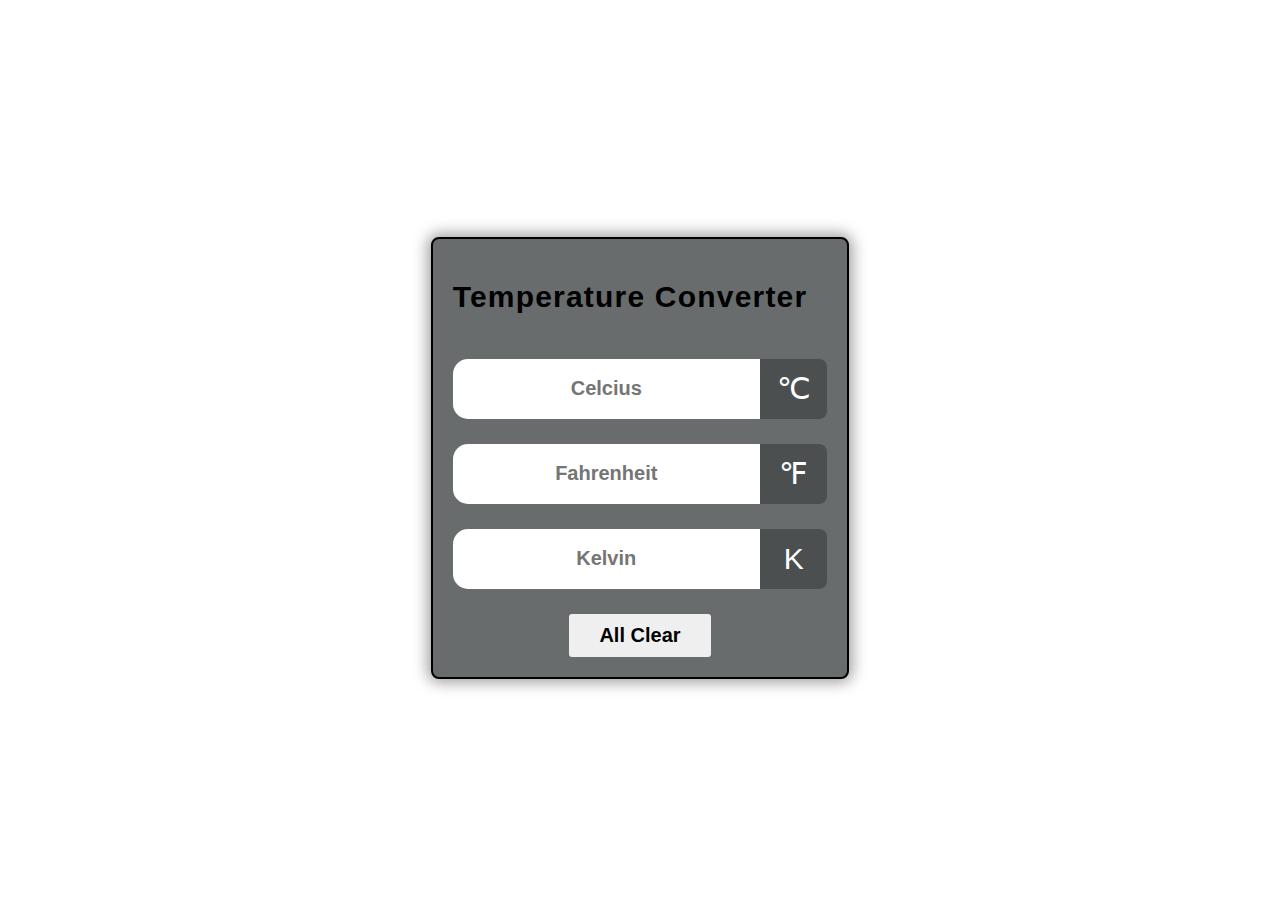
<file: Temperature Converter/index.html>
<!DOCTYPE html>
<html lang="en">

<head>
    <meta charset="UTF-8">
    <meta name="viewport" content="width=device-width, initial-scale=1.0">
    <meta http-equiv="X-UA-Compatible" content="ie=edge">
    <title>Temperature Converter</title>
    <link rel="stylesheet" href="css/style.css">
</head>

<body>
    <div class="container">
        <div class="nav">
            <h1>Temperature Converter</h1>
            <span class="temperture-icone"><i class="fa-solid fa-temperature-three-quarters"></i></span>
        </div>
        <div id="celcius">
            <input type="number" name="" placeholder="Celcius">
            <span class="icon">&#8451</span>
        </div>
        <div id="fahrenheit">
            <input type="number" name="" placeholder="Fahrenheit">
            <span class="icon">&#8457</span>
        </div>
        <div id="kelvin">
            <input type="number" name="" placeholder="Kelvin">
            <span class="icon">&#8490</span>
        </div>
        <div class="btn">
            <button>All Clear</button>
        </div>
    </div>
    <script src="js/app.js">
    </script>
</body>

</html>
</file>
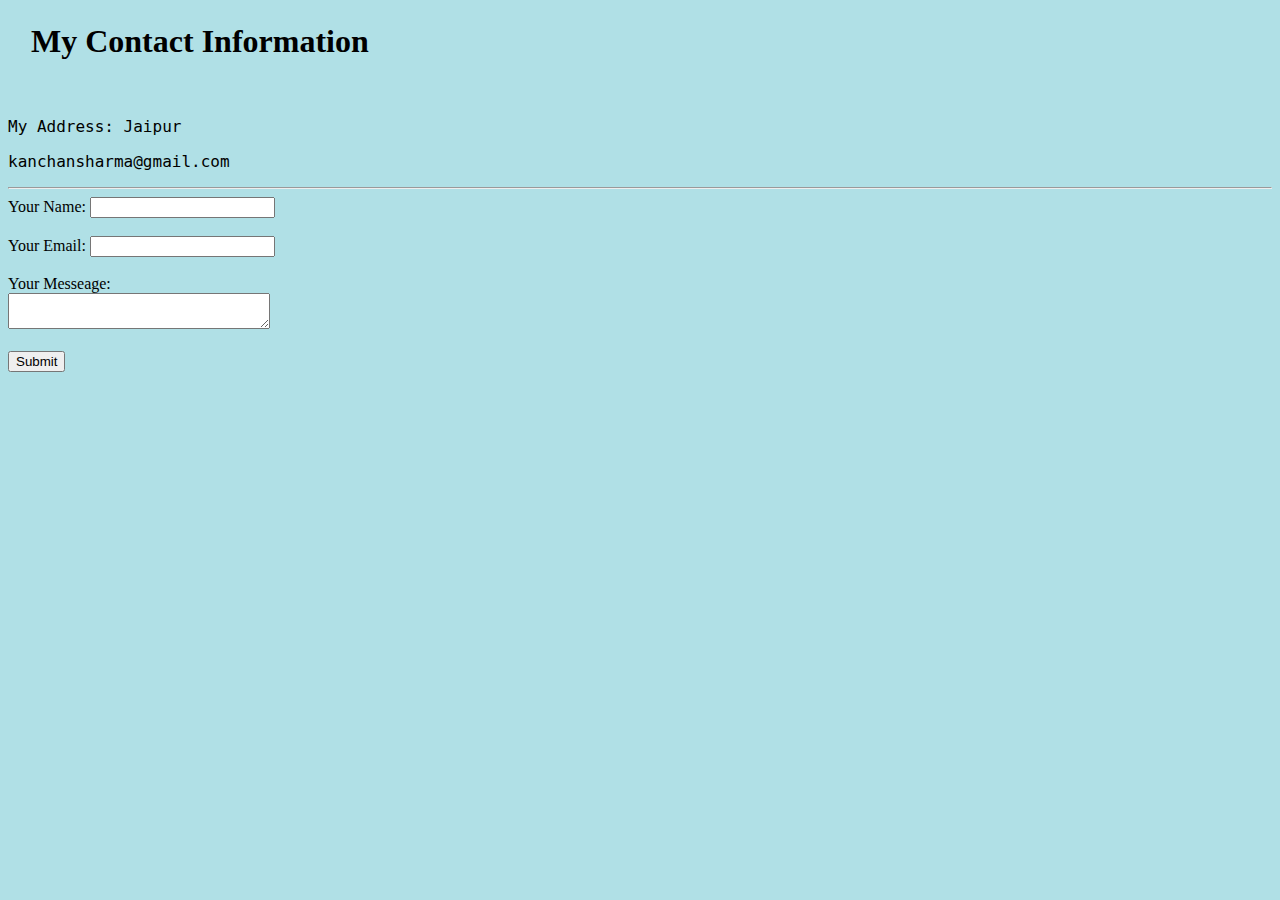
<file: portfolio website/contact.html>
<!DOCTYPE html>
<html lang="en">
<head>
<meta charset="utf-8">
<title>HTML INPUTS</title>
<link rel="stylesheet" href="css/style.css">
</head>

<body style="background-color: powderblue;">
   <h1>My Contact Information</h1><br>
   <p>My Address: Jaipur</p>
   <p>kanchansharma@gmail.com</p>

<hr>
    <form  action="mailto:kanchansharma8000@gmail.com" method="post" enctype="text/plain">
<label>Your Name:</label>        
<input type="text" name="Your Name" value=""><br><br>
<label>Your Email:</label>
<input type="text" name="Your Email" value=""><br><br>
<label>Your Messeage:</label><br>
<textarea name="Your Message" row="10" cols="30"></textarea><br><br>
<input type="submit"><br>

    </form>
</body>

</html>
</file>
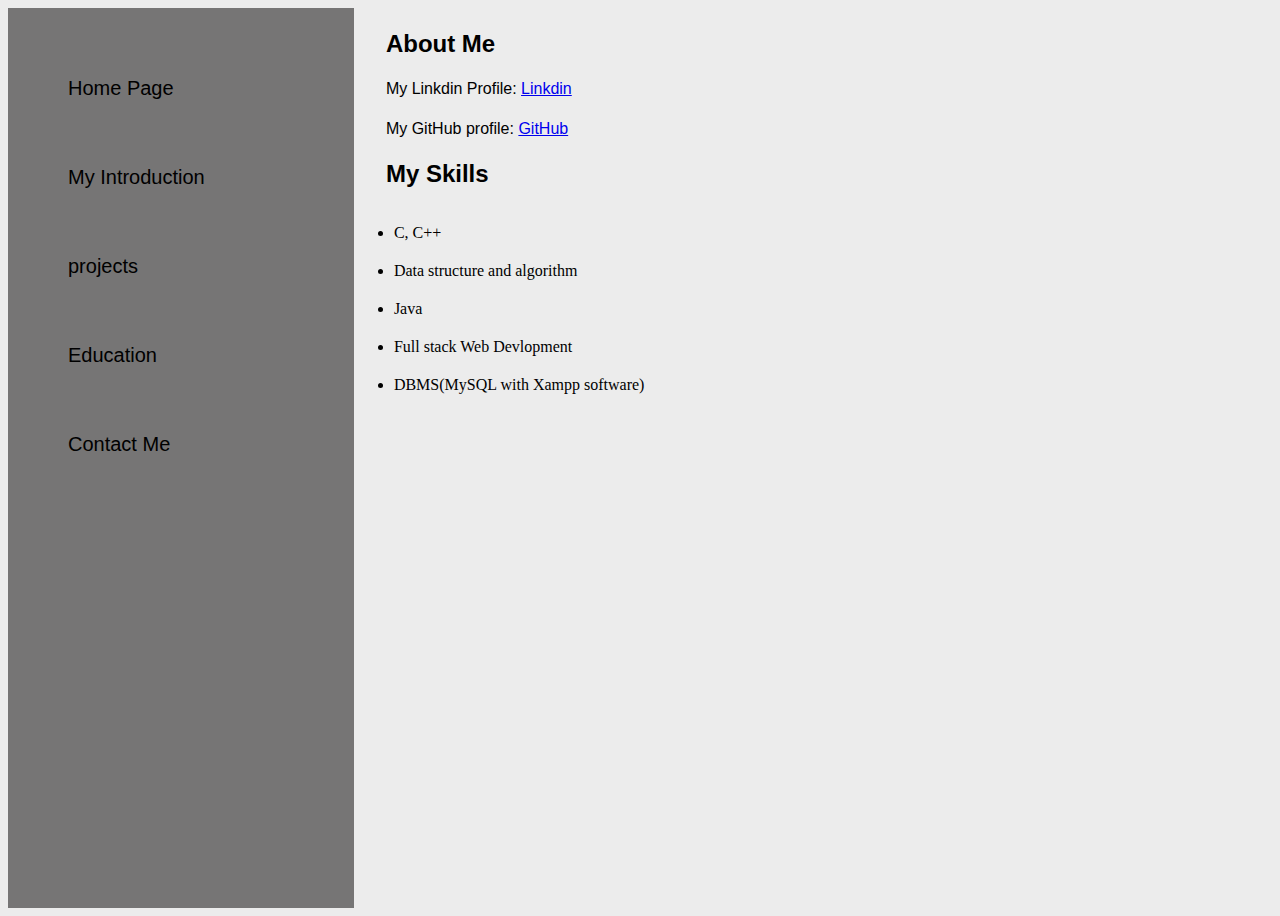
<file: portfolio website/intro.html>
<!DOCTYPE html>
<html lang="en">
<head>
    <meta charset="UTF-8">
    <meta name="viewport" content="width=device-width, initial-scale=1.0">
    <meta http-equiv="X-UA-Compatible" content="ie-edge">
    <link rel="stylesheet" href="css/style.css">
    <title>PORTFOLIO WEBSITE</title>
</head>
<body style="background-color: #ECECEC">
   <div class="container">
   <div class="sidebar">
      <nav>
         <ul>
              <li><a href="index.html">Home Page</a></li>
              <li><a href="intro.html">My Introduction</a></li>
              <li><a href="project.html">projects</a></li>
              <li><a href="education.html">Education</a></li>
              <li><a href="contact.html">Contact Me</a></li>
         </ul>
      </nav>
   </div>
   <div class="main">
    <div class="intro">
      <h2>About Me</h2>
      <p>My Linkdin Profile: <a href="https://www.linkedin.com/in/kanchan-sharma-3a06ab219">Linkdin</a></p>
      <p>My GitHub profile: <a href="https://github.com/kanchan8000">GitHub</a></p>
          <div class="skill">
            <h2>My Skills</h2>
            <ul>
              <li>C, C++</li>
              <li>Data structure and algorithm</li>
              <li>Java</li>
              <li>Full stack Web Devlopment</li>
              <li>DBMS(MySQL with Xampp software)</li>
              </ul>
          </div>  
    </div>
            
</div>
</div>
</body>
</html>
</file>
<file: Temperature Converter/css/style.css>
.{
    margin: 0;
    padding: 0;
    box-sizing: border-box;
}
body{
    display: flex;
    justify-content: center;
    align-items: center;
    min-height: 100vh;
 
}

.container{
    border: 2px black solid;
    max-width: 700px;
    background: #696c6c;
    border-radius: 8px;
    box-shadow: 0px 0px 15px 3px rgba(0, 0, 0, 0.4);
    font-family: sans-serif;
    padding: 20px;

}
.nav{
    display: flex;
    justify-content: center;
    align-items: center;
    flex-wrap: wrap;
    gap: 20px;
}

.temperture-icone{
    font-size: 45px;
    color: #fff;
}
h1{
    columns: #fff;
    letter-spacing: 1.2px;
    font-size: 30px;
}
#celcius, #fahrenheit, #kelvin{
    display: flex;
    justify-content: center;
    align-items: center;
    margin-top: 25px;
}

input{
    flex: 5;
    height: 60px;
    font-size: 20px;
    font-weight: 600;
    border: none;
    text-align: center;
    outline: none;
    border-radius: 15px 0 0 15px;
    padding: 0 10px;
}


/*for chrome, safari,edge,opera */
input::-webkit-outer-spin-button,
input::-webkit-inner-spin-button{
    -webkit-appearance: none;
}
/* for mozila firefox */
input{
    -moz-appearance: textfield;
}

.icon{
    flex: 1;
    height: 60px;
    line-height: 60px;
    padding: 0 5px;
    text-align: center;
    font-size: 30px;
    background-color: hwb(180 28% 71% / 0.861);
    color: #fff;
    border-radius: 0 8px 8px 0;
}

.btn{
    margin-top: 25px;
    text-align: center;
}
 
.btn button{
    border: none;
    outline: none;
    padding: 10px 30px;
    font-size: 20px;
    font-weight: 600;
    border-radius: 3px;
    cursor: pointer;
    transition: 0.3s;
}

.btn button:hover{
    background: hwb(180 28% 71% / 0.861);
    color: #fff;
}
</file>
<file: portfolio website/css/style.css>
.{
    margin: 0;
    padding: 0;
    
}
.sidebar{
  background-color: rgb(118, 117, 117); 
  width: 434px;
  font-family: 'Fira Sans', sans-serif;
  height: 100vh;
}
.sidebar nav{
  padding: 20px;
}
.sidebar nav li{
    list-style: none;
    font-size: 20px;
    padding: 33px 0;
}
.sidebar nav li a{
    text-decoration: none;
    color: black;
}
.main{

    width: 90vw;
}
.container{
    display: flex;
}
.infoContainer{
  
  height: 58vh;
    width: 70vw;
    margin: 144px auto;
    display: flex;
    justify-content: space-around;
}

.devInfo{
    display: flex;
    justify-content: center;
    flex-direction: column;
}
.hello{
    font-size: 45px;
}
.name{
    font-size: 40px;
    font-weight: bold;
}
.about{
    font-size: 30px;
}
.button{
    margin-top: 34px;
}
.btn{
    padding: 9px 14px;
    border-radius: 22px;
    color: white;
    background-color: rgb(52, 80, 150);
    font-size: 21px;
    font-weight: bold;
    margin: 0 3px;
    cursor: pointer;
}
.btn:hover{
    background-color: white;
    color:  rgb(52, 80, 150);;
}
.btn-sn{
     font-size: 10px;
     padding: 7px 13px;
     margin: 10px 0;
}
.devpic img{
    height: 58vh;
}

.contactform{
    padding-top: 244px;
    padding: 0 34px;
}
.contactform form div{
padding: 10px 0;
display: flex;
flex-direction: column;
}
.contactform form div input{
    padding: 3px;
    width: 26vw;
    margin: 6px 0 0 0;
    padding: 3px;
    }
#emailHelp{
  font-size: 8px;
  color: midnightblue;
  margin: 0 5px;
}
h1{
    margin: 23px;
}
p{
    font-family: 'Source Code Pro', monospace;
}
.intro h2{
    font-family: sans-serif;
    margin: 12px;
}
.intro p{
font-family: sans-serif;
margin: 12px;
}
.intro h2{
    padding: 10px 10px 0 20px;
}
.intro p{
    padding: 10px 10px 0 20px;
}

.skill ul li{
    padding: 20px 10px 0 0;
}

.education ul li{
 padding: 20px 10px 0 0;
}
.education h2{
    padding: 10px 10px 0 20px;
}
.activity ul li{
    padding: 20px 10px 0 0;
}
.activity h2{
    padding: 10px 10px 0 20px;
}
.project li{
    padding: 20px 10px 0 0;
}
.project h2{
    padding: 10px 10px 0 20px;
}
</file>
